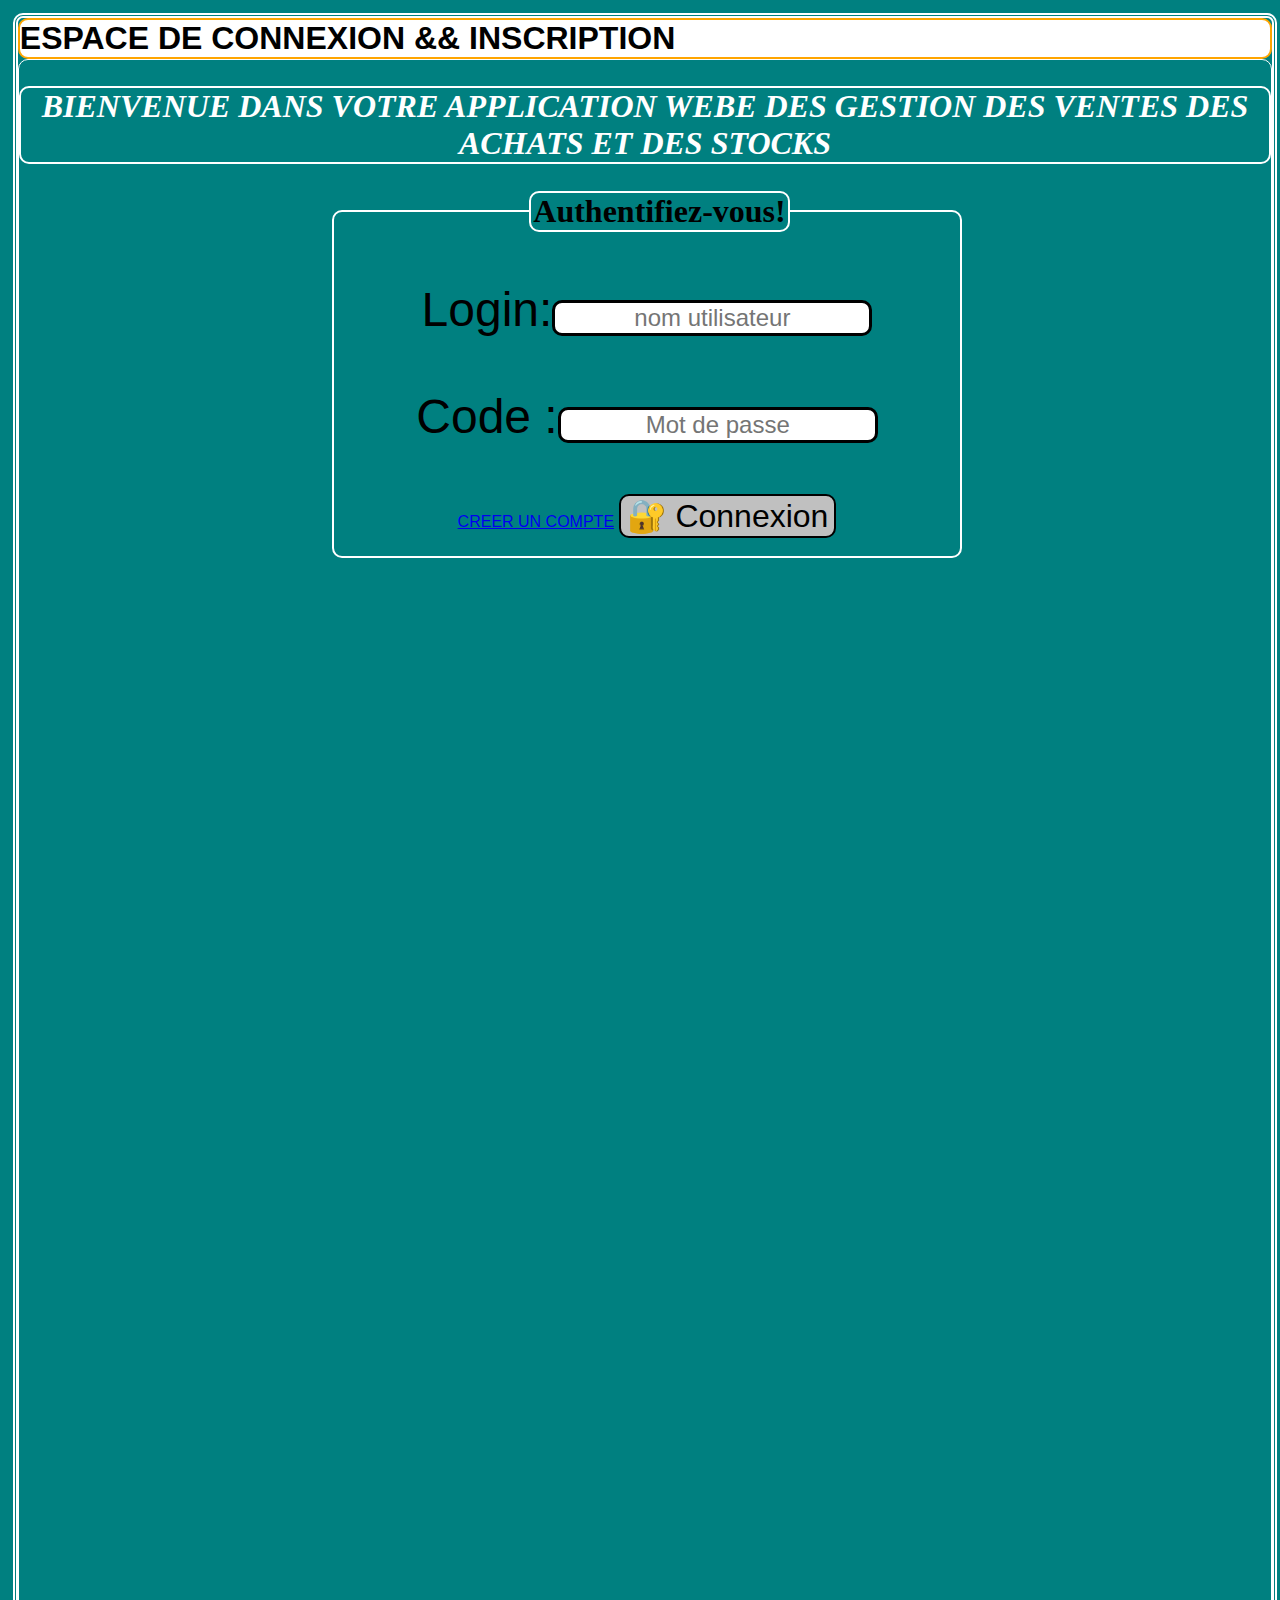
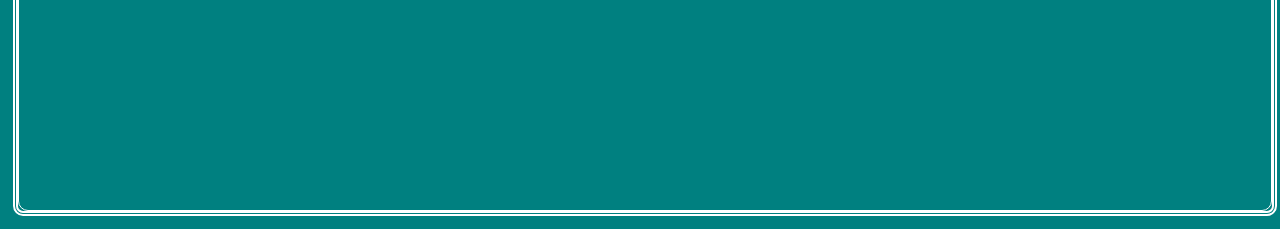
<file: index.html>
<!DOCTYPE html>
<html lang="fr">
<head>
	<meta charset="utf-8">
	<meta name="viewport" content="width=device-width, initial-scale=1">
	<title>connexion et inscription</title>
	<link rel="stylesheet" href="./dossiercss/index.css">
	<script src="./dossierjs/index.js"></script>
</head>
<body>
	<div id="connexion">
		<h3>ESPACE DE CONNEXION && INSCRIPTION</h3>
		<div id="acceuil">
			<h2>BIENVENUE DANS VOTRE APPLICATION WEBE DES GESTION DES VENTES DES ACHATS ET DES STOCKS</h2>
		
			<form  action="./dossierphp/connexion.php" method="post">
				<fieldset>
					<legend>Authentifiez-vous!</legend>
				<p>Login:<input type="text" required name="login" placeholder="nom utilisateur" id="login"></P>
				<P>Code :<input type="password" required name="mdp"placeholder="Mot de passe"id="mdp" minlength="8"></P>
				 <a href="./fichierhtml/forminscription.html">CREER UN COMPTE</a>   <button type="submit">🔐 Connexion</button><br><br>
				</fieldset>
			</form>
			</div>
			</div>
</body>
</html>
</file>
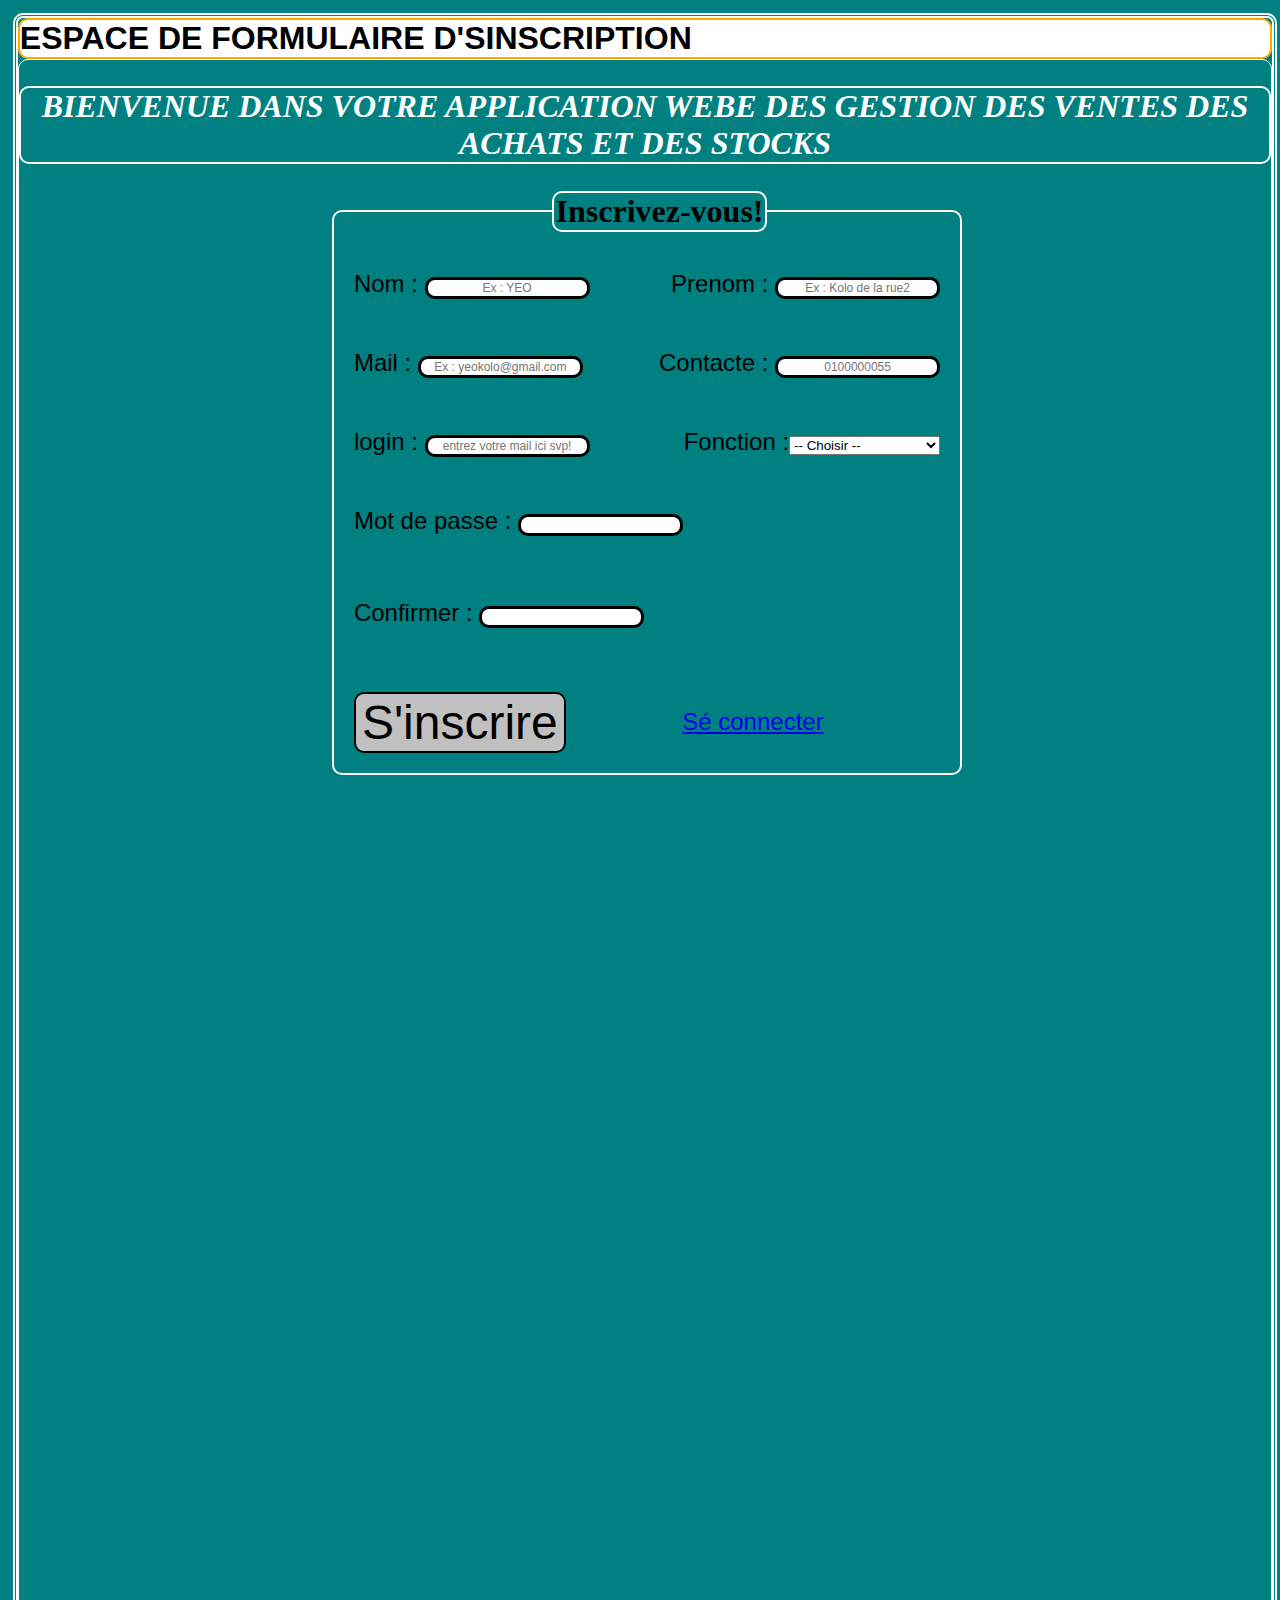
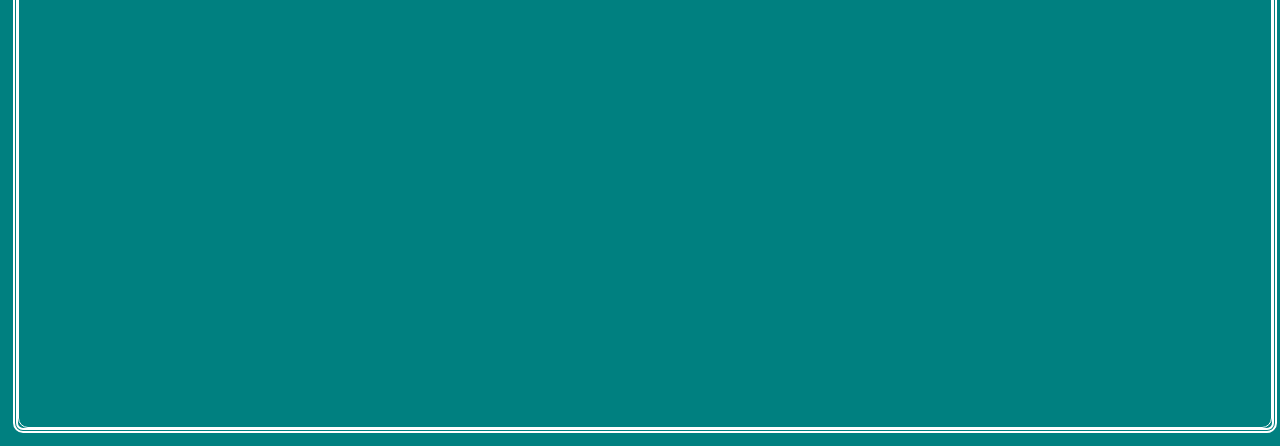
<file: fichierhtml/forminscription.html>
<!DOCTYPE html>
<html lang="fr">
<head>
	<meta charset="utf-8">
	<meta name="viewport" content="width=device-width, initial-scale=1">
	<title>connexion et inscription</title>
	<link rel="stylesheet" href="../dossiercss/index.css">
	<script src="../dossierjs/index.js"></script>
</head>
<body>
	<div id="connexion">
		<h3>ESPACE DE FORMULAIRE D'SINSCRIPTION</h3>
			<div id="acceuil">
				<h2>BIENVENUE DANS VOTRE APPLICATION WEBE DES GESTION DES VENTES DES ACHATS ET DES STOCKS</h2>
					<form id="signupForm" action="../dossierphp/inscription.php" method="POST">
						<fieldset>
							<legend>Inscrivez-vous!</legend><br/>
                            <div style="display:flex; justify-content: space-between;gap: 50px; flex-wrap: wrap;align-items: center; font-family: Impact, Haettenschweiler, 'Arial Narrow Bold', sans-serif;font-size: 1.5em; margin: 20px;">
      						 <label for="nom">Nom : <input type="text" id="nom" name="nom" required placeholder="Ex : YEO" /></label>

       						<label for="nom">Prenom : <input type="text" id="nom" name="prenom" required placeholder="Ex : Kolo de la rue2" /></label>

      						<label for="email">Mail : <input type="email" id="email" name="email" required placeholder="Ex : yeokolo@gmail.com" /></label>

      						<label for="telephone">Contacte : <input type="tel" id="telephone" name="telephone" required placeholder="0100000055" /></label>

							<label for="nom">login : <input type="email" id="username" name="username" required placeholder="entrez votre mail ici svp!" /></label>

							<label for="type-fonction">Fonction :<select id="type-fonction" name="type_fonction" required>
 					 		<option value="">-- Choisir --</option>
  							<option value="userv">Vendeur</option>
 							<option value="userstock">Gestionnaire de stock</option>
  							<option value="usersecretaire">Sécretaire caisse</option>
 			 				<option value="usercomptable">Comptable</option>
  						 <option value="useradminAP">Supperviseur</option>
  						<option value="useradminAG">Administrateur</option>
  					<option value="userinfos">Service informatique</option>
					</select></label>
				<label for="motdepasse">Mot de passe : <input type="password" id="motdepasse" name="motdepasse" required minlength="8" /></label>
        
    			<label for="confirmation">Confirmer : <input type="password" id="confirmation" name="confirmation" required minlength="8" /></label><br/><br/>
        
      		<button type="submit">S'inscrire</button>  <a href="../index.html">Sé connecter</a><br/><br/>
			</div>
	    </fieldset>
        </form>
			
	</div>
	</div>

</body>
</html>
</file>
<file: dossiercss/index.css>
body{
	font-family: Arial, Helvetica, sans-serif;
	text-align: center;
	padding: 1%;
	margin: 0%;
	background-color: #FFFFFF;
}
#connexion{
	background-color: #008080;
	border: 5px double #008080;
	border-radius: 15PX;
	width: 100%;
}
#connexion h3{
background-color: #008080;
margin: 0PX;
text-align:left;
text-transform: uppercase;
width: auto;
height: auto;
font-size: 1em;
border: 2PX solid #0000FF;
color: #000000;
border-radius: 10PX;
border-color: #FFFFFF;
}
#acceuil{
	background-color: #C0C0C0;
	border-radius: 10PX;
	border: 1PX solid #FFFFFF;
}
#acceuil h2{
	background-color: #008080;
	font-size:0.5em ;
	font-style:normal;
	font-family: sans-serif;
	font-weight: bolder;
	text-align: center;
	border: 2PX solid #FFFFFF;
	border-radius: 10PX;
	color: #FFFFFF;
}
#acceuil legend{
	background-color: #008080;
	font-size:1em ;
	font-style: normal;
	font-family: fantasy;
	font-weight: bolder;
	text-align: center;
	color: #000000;
	border-radius: 10PX;
	border: 2px solid #008080;
	border-color: #FFFFFF;
}
#acceuil fieldset{
	border-radius: 10PX;
	text-align:center;
	border: 2PX solid #008080;
	width: 70%;
	padding: 0PX;
	padding-left: 0PX;
	padding-right: 0PX;
	margin-bottom: 100%;
	margin-left: 12%;
}
#acceuil button{
	color: #FFFFFF;
	font-size: 1em;
	border-radius: 10PX;
	border: 2PX solid #FFFFFF;
	text-align:center;
	background-color: #008080;
}
#acceuil input{
	background-color: #FFFFFF;
	color: #008080;
	font-size: 0.5em;
	text-align:center;
    border: 2PX solid #FFFFFF;
	border-color: #FFFFFF;
	border-radius: 10PX;
}
#acceuil P{
	background-color: #C0C0C0;
	color: #000000;
	font-size: 2em;
	text-align:center;
	border: 2PX solid #C0C0C0;
	border-radius: 10PX;
}
/*code css responsive*/
@media all and (min-width: 1024px) and
(orientation:landscape),
(max-width: 1280px) and
(aspect-ratio:16/9) {
	body{
	background-color: #008080;
	
}
div#connexion{
	background-color: #008080;
	border: 5px double #FFFFFF;
	border-radius: 10PX;
	width: 100%;
	
}
div#connexion h3{
background-color: #FFFFFF;
margin: 0PX;
text-align: left;
text-decoration: blink;
width: auto;
height: auto;
font-size: 2em;
border: 2PX solid orange;
border-color: orange;
border-radius: 10PX;
}
div#acceuil{
	background-color: #008080;
}
div#acceuil h2{
	background-color: #008080;
	font-size:2em ;
	font-style: italic ;
	font-family: fantasy;
	font-weight: bolder;
	text-align: center;
	color: #FFFFFF;
	border-radius: 10PX;
}
div#acceuil legend{
	font-size:2em ;
	font-style: normal;
	font-family: fantasy;
	font-weight: bolder;
	text-align: center;
	color: #000000;
	border: 2px solid #FFFFFF;
	border-radius: 10PX;
	margin-left:2%;

}
div#acceuil fieldset{
	border-left-width: 15px;
	border-top-left-radius: 25PX;
	border-bottom-right-radius: 30PX;
	text-align:center;
	border: 2PX solid #FFFFFF;
	height: auto;
	width: 50%;
	padding: 0PX;
	border-radius: 10PX;
	margin-left: 25%;
}
div#acceuil button{
	background-color: #C0C0C0;
	color: #000000;
	font-size: 2em;
	border-radius: 10PX;
	text-align:center;
	border: 2PX solid #000000;

}
div#acceuil P{
	background-color: #008080;
	color: #000000;
	font-size: 3em;
	text-align:center;
	border: 2px solid #008080;
	border-radius: 10PX;

}
div#acceuil input{
	border: 3PX solid #000000;
	color: #000000;
	font-size: 0.5em;
	text-align:center;
	border-radius: 10PX;
}

}
</file>
